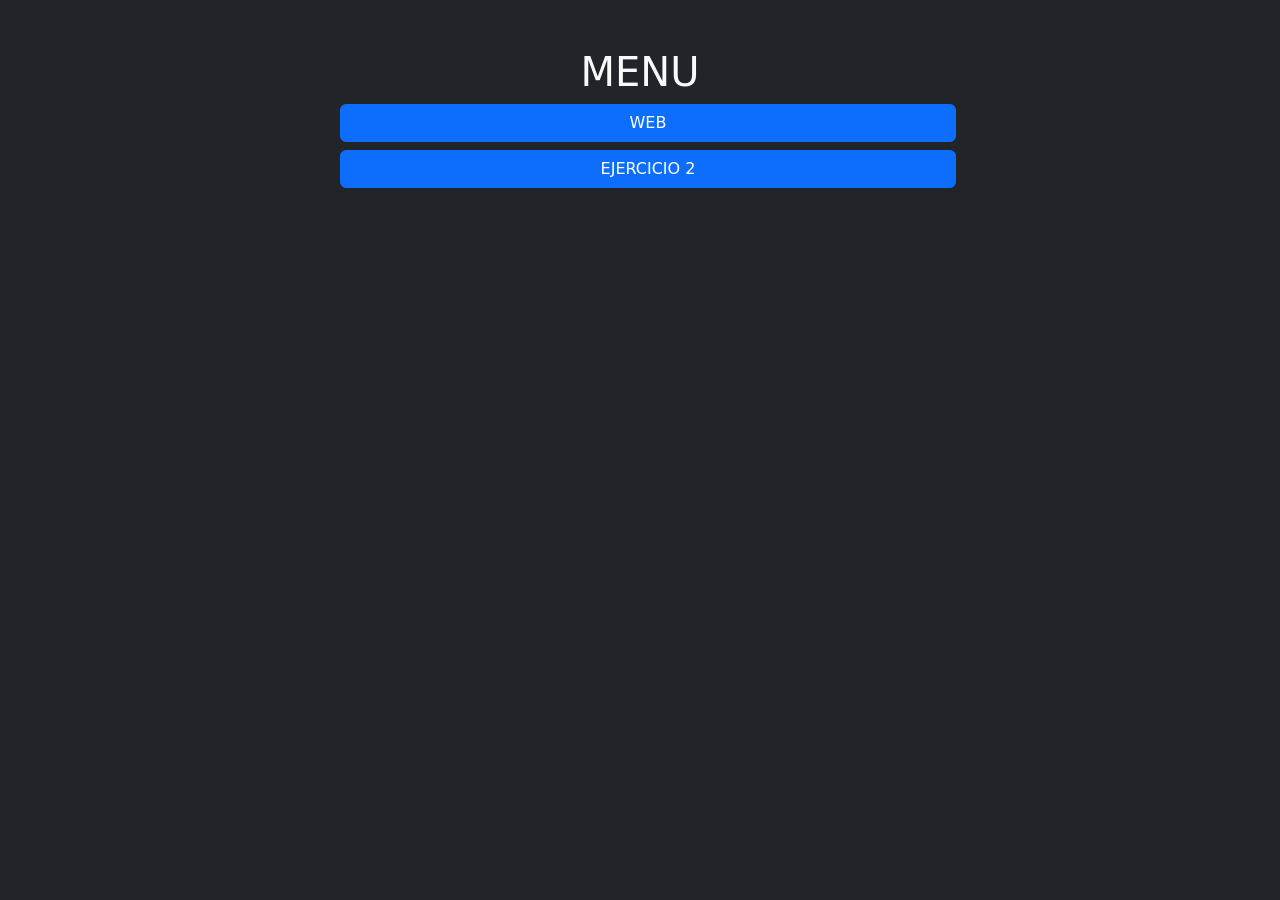
<file: index.html>
<!DOCTYPE html>
<html lang="en">
<head>
    <meta charset="UTF-8">
    <meta name="viewport" content="width=device-width, initial-scale=1.0">
    <title>MENU</title>
    <link href="
https://cdn.jsdelivr.net/npm/bootstrap@5.3.8/dist/css/bootstrap.min.css
" rel="stylesheet">
</head>
<body class="bg-dark">
    <div class="container w-50 m-auto mt-5">
         <h1 class="text-center text-light">MENU</h1>
        <a href="01/index.html" class="btn btn-primary d-block m-2 w-100">WEB</a>
        <a href="02/index.html" class="btn btn-primary d-block m-2 w-100">EJERCICIO 2</a>
    </div>   
    <script src="https://cdn.jsdelivr.net/npm/bootstrap@5.3.8/dist/js/bootstrap.min.js"></script>
</body>
</html>
</file>
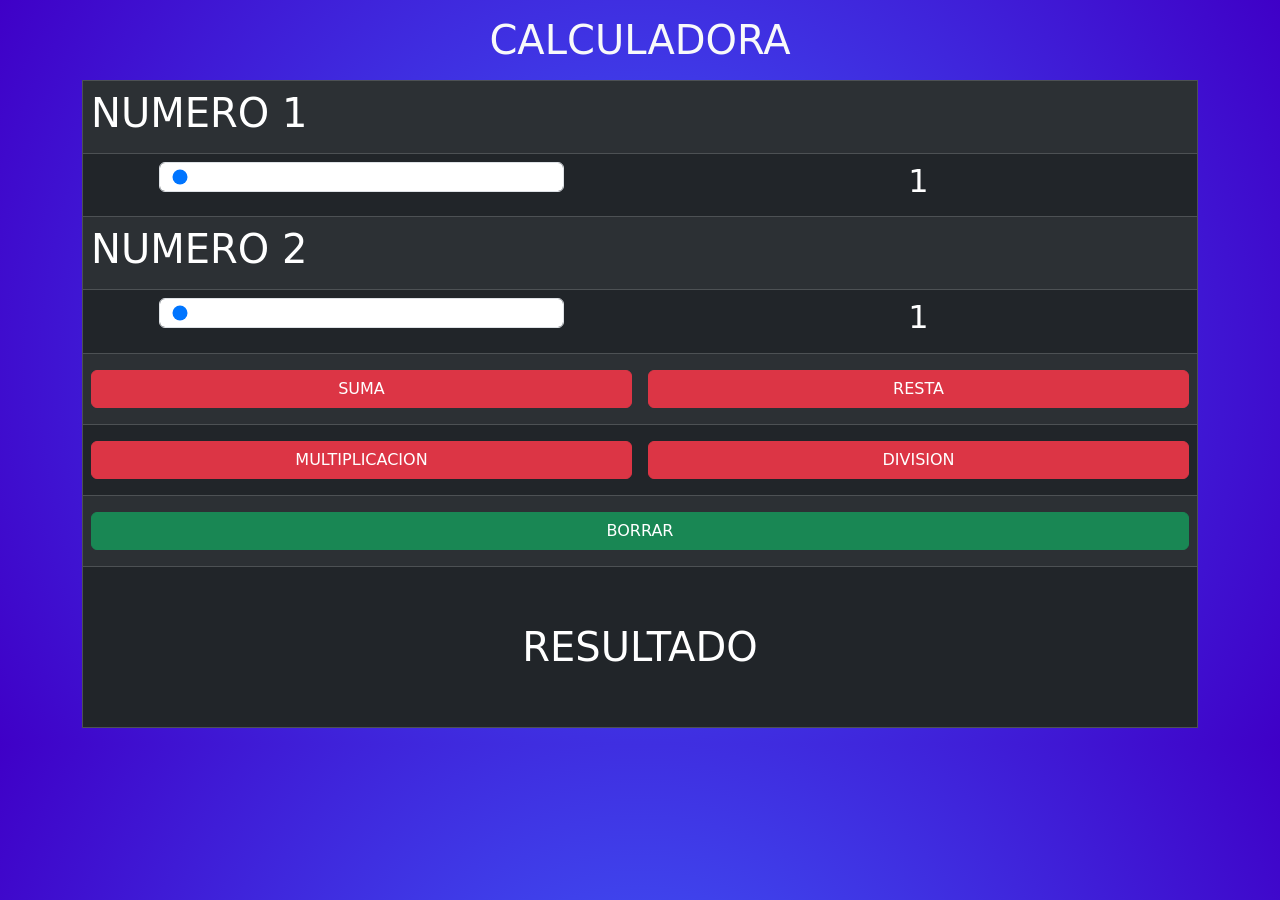
<file: 02/index.html>
<!DOCTYPE html>
<html lang="en">
<head>
    <meta charset="UTF-8">
    <meta name="viewport" content="width=device-width, initial-scale=1.0">
    <title>EJERCICIO 1</title>
    <link href="https://cdn.jsdelivr.net/npm/bootstrap@5.3.8/dist/css/bootstrap.min.css" rel="stylesheet">
    <link rel="stylesheet" href="style.css">
</head>
<body class="fondo">
    <div class="container">
        <h1 class="text-center text-light my-3">CALCULADORA</h1>
        <table border width="100%" class="table table-dark table-striped">
            <tr>
                <td colspan="2"><h1>NUMERO 1</h1></td>
            </tr>
            <tr>
                <td class="w-50"><input type="range" class="form-control w-75 m-auto" id="num1" min="1" max="100" value="1"></td>
                <td><h2 id="vnum1" class="text-center">1</h2></td>
            </tr>
              <tr>
                <td colspan="2"><h1>NUMERO 2</h1></td>
            </tr>
             <tr>
                <td class="w-50"><input type="range" class="form-control w-75 m-auto" id="num2" min="1" max="100" value="1"></td>
                <td><h2 id="vnum2" class="text-center">1</h2></td>
            </tr>
            <tr>
                <td class="py-3">
                    <button class="btn btn-danger w-100" onclick="suma()">SUMA</button>
                </td>
                <td class="py-3">
                    <button class="btn btn-danger w-100" onclick="resta()">RESTA</button>
                </td>
            </tr>
             <tr>
                <td class="py-3">
                    <button class="btn btn-danger w-100" onclick="multiplicacion()">MULTIPLICACION</button>
                </td>
                <td class="py-3">
                    <button class="btn btn-danger w-100" onclick="division()">DIVISION</button>
                </td>
            </tr>
             <tr>
                <td colspan="2" class="py-3">
                    <button class="btn btn-success w-100" onclick="borrar()">BORRAR</button>
                </td>
            </tr>
            <tr>
                <td colspan="2" class="text-center my-5"><h1 class="my-5" id="res">RESULTADO</h1></td>
            </tr>
        </table>
    </div>   
    <script src="https://cdn.jsdelivr.net/npm/bootstrap@5.3.8/dist/js/bootstrap.min.js"></script>
    <script src="app.js"></script>
</body> 
</html>
</file>
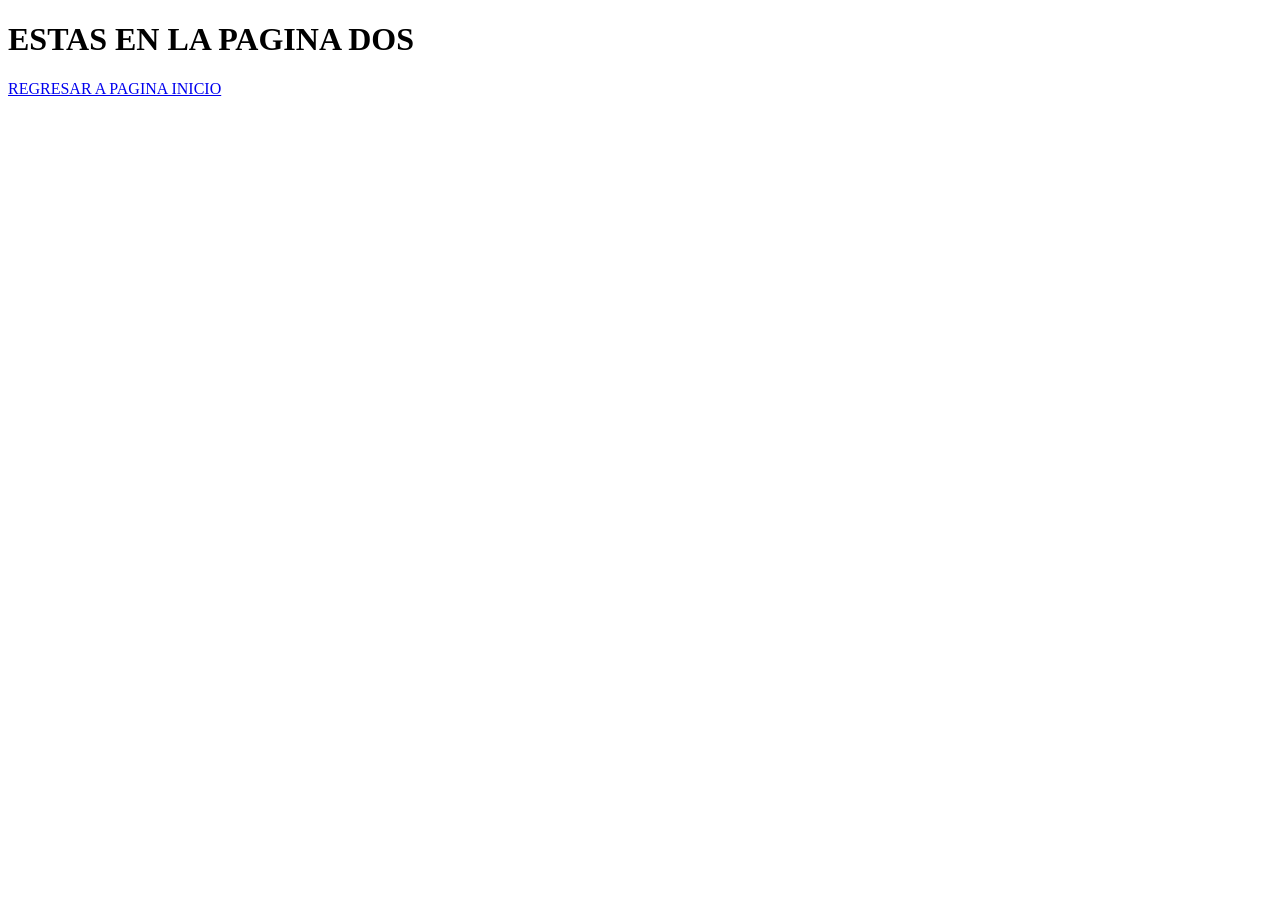
<file: dos.html>
<!DOCTYPE html>
<html lang="en">
<head>
    <meta charset="UTF-8">
    <meta name="viewport" content="width=device-width, initial-scale=1.0">
    <title>DOS</title>
</head>
<body>
    <h1>ESTAS EN LA PAGINA DOS</h1>
    <a href="index.html">REGRESAR A PAGINA INICIO</a>
</body>
</html>
</file>
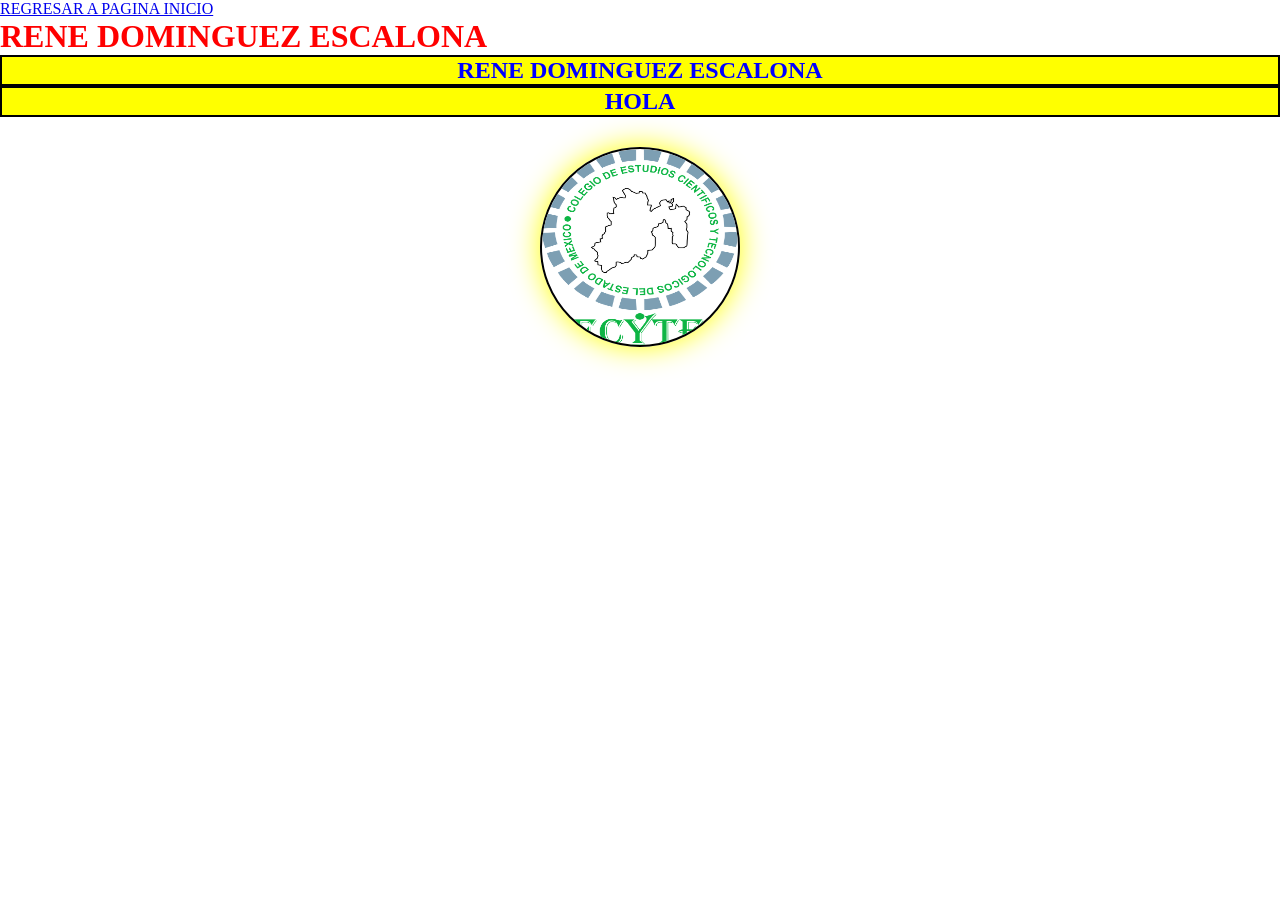
<file: miestilo.html>
<!DOCTYPE html>
<html lang="en">
<head>
    <meta charset="UTF-8">
    <meta name="viewport" content="width=device-width, initial-scale=1.0">
    <title>WEB</title>
    <style>
        h2{
            color:blue;
            font-weight: bold;
            text-align: center;
            background-color: yellow;
            border: 2px double black;            
        }
    </style>
    <link rel="stylesheet" href="estilos.css">
</head>
<body>
    <a href="index.html">REGRESAR A PAGINA INICIO</a>
    <h1 style="color:red;font-weight: bold;">RENE DOMINGUEZ ESCALONA</h1>
    <h2>RENE DOMINGUEZ ESCALONA</h2>
    <h2>HOLA</h2>
    <img src="img/cecytem2.png" alt="">
    
</body>
</html>
</file>
<file: 02/style.css>
.fondo{
    background: #3F5EFB;
    background: radial-gradient(circle,rgba(63, 94, 251, 1) 0%, rgba(63, 0, 199, 1) 100%);
}
</file>
<file: estilos.css>
*{
    margin: 0;
    padding: 0px;
    box-sizing: border-box;
}
img{
    width: 200px;
    height: 200px;
    margin: auto;
    display: block;
    margin-top: 30px;
    border: 2px solid black;
    border-radius: 100%;
    box-shadow: 0px 0px 30px yellow;
    transition: all 2s ease;
}

img:hover{
    width: 200px;
    height: 200px;
    margin: auto;
    display: block;
    margin-top: 30px;
    border: 2px solid black;
    border-radius: 0%;
    box-shadow: 0px 0px 30px red;
    transform: scale(1.4) rotate(72000deg) ;
    transition: all 2s ease;
}
</file>
